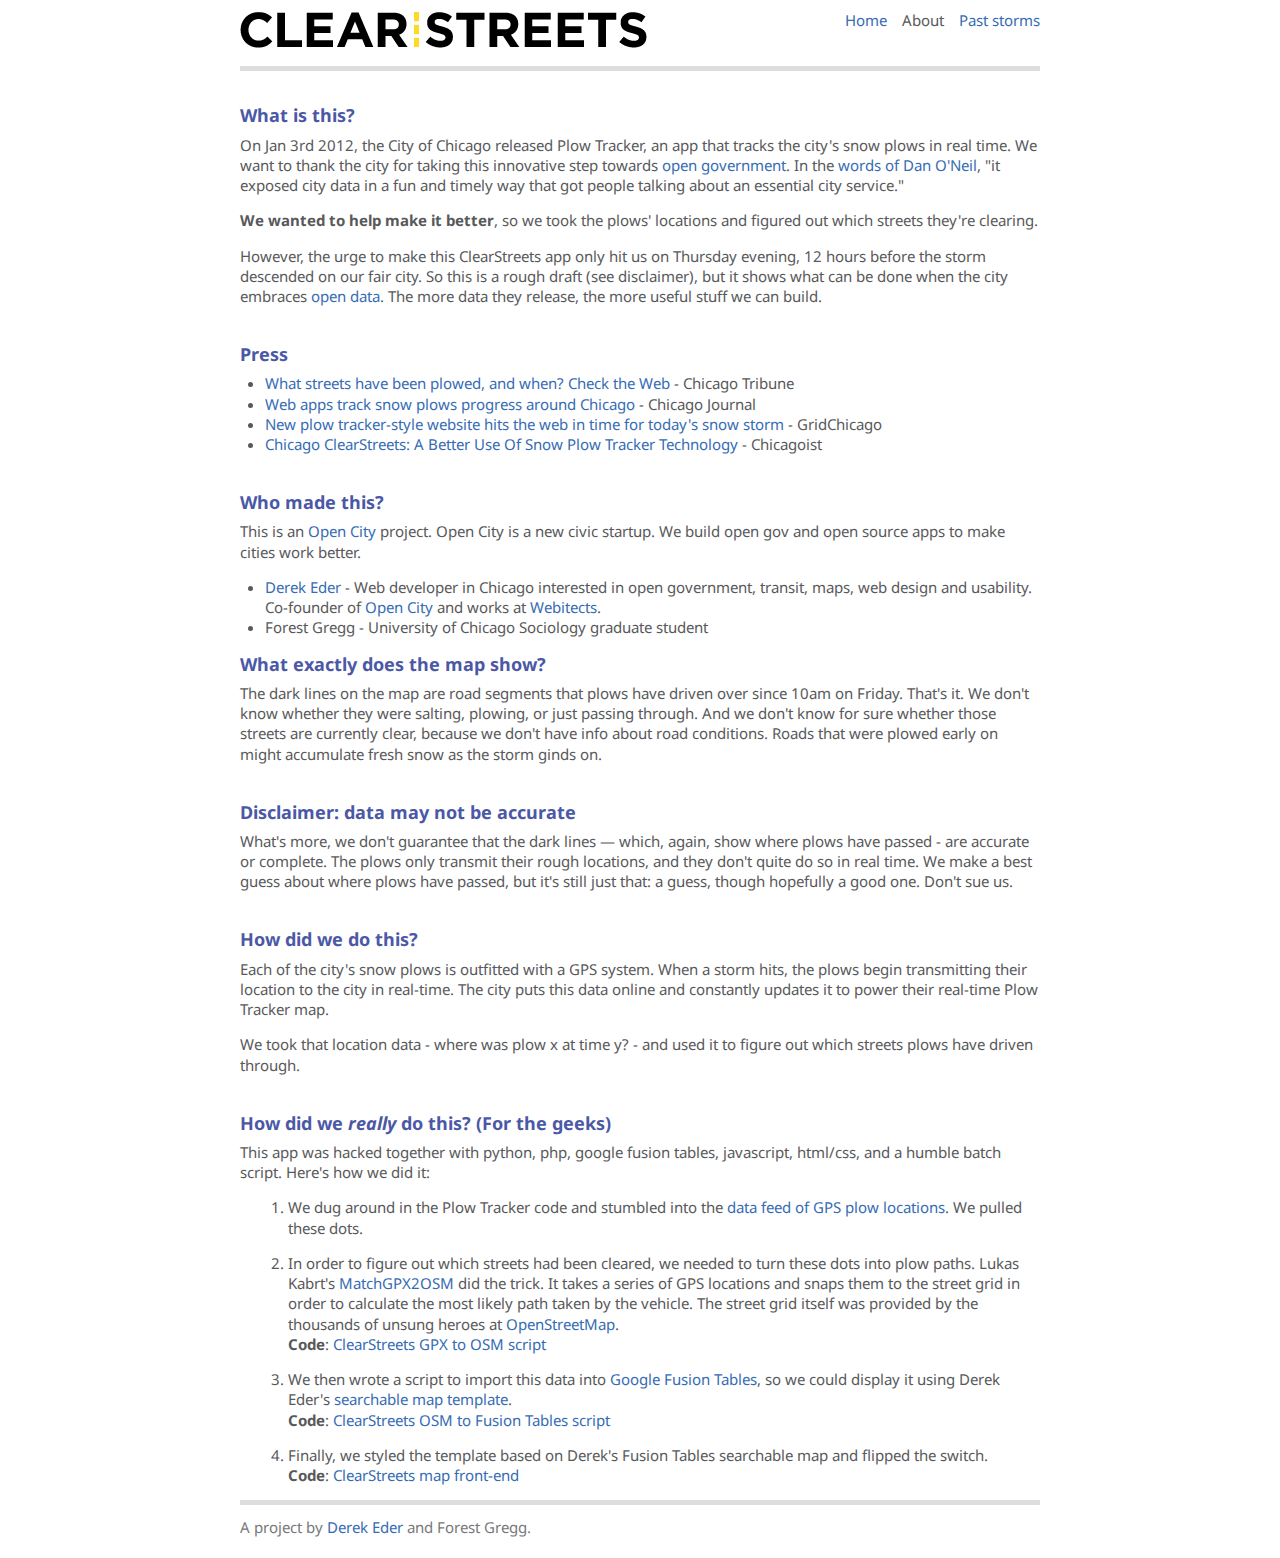
<file: about.html>
<!DOCTYPE html>
<html>
<head>
	<title>About - ClearStreets</title>
	<link href='styles/map.css' media='all' rel='stylesheet' type='text/css' /> 
	<script src="/source/analytics_lib.js" type="text/javascript"></script>
	<link href="images/favicon.ico" rel="shortcut icon" type="image/x-icon" />
</head>
<body>
	<div id="page"> 
		<div class='content-simple'>
			<div id='title'>
				<ul id='header-nav'>
					<li><a href="/">Home</a></li>
					<li>About</li>
					<li><a href='/past-storms.html'>Past storms</a></li>
				</ul>
			</div>
			<a href='/'><img src='/images/logo.png' alt='Chicago ClearStreets' /></a>
			<hr />
			<br>
			<h2 id="what-is-this">What is this?</h2>
			<p>On Jan 3rd 2012, the City of Chicago released Plow Tracker, an app that tracks the city's snow plows in real time. We want to thank the city for taking this innovative step towards <a href="http://radar.oreilly.com/2011/08/chicago-data-apps-open-government.html">open government</a>. In the <a href="http://gridchicago.com/2012/plow-tracker-not-ready-for-prime-time/#comment-410190320">words of Dan O'Neil</a>, "it exposed city data in a fun and timely way that got people talking about an essential city service." </p>
			<p><b>We wanted to help make it better</b>, so we took the plows' locations and figured out which streets they're clearing.</p> 
			<p>However, the urge to make this ClearStreets app only hit us on Thursday evening, 12 hours before the storm descended on our fair city. So this is a rough draft (see disclaimer), but it shows what can be done when the city embraces <a href="http://www.ascentstage.com/archives/2012/01/open-data-in-chicago/">open data</a>. The more data they release, the more useful stuff we can build.</p>
			<br>
			
			<h2>Press</h2>
			<ul>
			<li><a href='http://www.chicagotribune.com/news/ct-talk-snow-tracker-0121-20120121,0,4501133.story'>What streets have been plowed, and when? Check the Web</a> - Chicago Tribune</li>
			<li><a href="http://www.chicagojournal.com/News/01-20-2012/Web_apps_track_snow_plows_progress_around_Chicago">Web apps track snow plows progress around Chicago</a> - Chicago Journal</li>
			<li><a href='http://gridchicago.com/2012/new-plow-tracker-style-website-hits-the-web-in-time-for-todays-snow-storm/'>New plow tracker-style website hits the web in time for today's snow storm</a> - GridChicago</li>
			<li><a href='http://chicagoist.com/2012/01/20/clear_streets_a_better_use_of_snow.php#photo-1'>Chicago ClearStreets: A Better Use Of Snow Plow Tracker Technology</a> - Chicagoist</li>
			</ul>
			<br>
			
			<h2 id="who-made-this">Who made this?</h2>
			<p>This is an <a href='http://opencityapps.org'>Open City</a> project. Open City is a new civic startup. We build open gov and open source apps to make cities work better. </p>
			<ul>
			<li><a href=''>Derek Eder</a> - Web developer in Chicago interested in open government, transit, maps, web design and usability. Co-founder of <a href='http://opencityapps.org'>Open City</a> and works at <a href='http://webitects.com'>Webitects</a>.</li>
			<li>Forest Gregg - University of Chicago Sociology graduate student</li>
			</ul>
			<h2 id="what-data-is">What exactly does the map show?</h2>
			<p>The dark lines on the map are road segments that plows have driven over since 10am on Friday. That's it. We don't know whether they were salting, plowing, or just passing through. And we don't know for sure whether those streets are currently clear, because we don't have info about road conditions. Roads that were plowed early on might accumulate fresh snow as the storm ginds on.</p>	
			<br>	
			<h2 id="dont-sue-us">Disclaimer: data may not be accurate</h2>
			<p>What's more, we don't guarantee that the dark lines &mdash; which, again, show where plows have passed - are accurate or complete. The plows only transmit their rough locations, and they don't quite do so in real time. We make a best guess about where plows have passed, but it's still just that: a guess, though hopefully a good one. Don't sue us.</p>
			<br>
			<h2 id="how-does-it-work">How did we do this?</h2>
			<p>Each of the city's snow plows is outfitted with a GPS system. When a storm hits, the plows begin transmitting their location to the city in real-time. The city puts this data online and constantly updates it to power their real-time Plow Tracker map.</p> 
			<p>We took that location data - where was plow x at time y? - and used it to figure out which streets plows have driven through.</p>
			<br>
			<h2 id="how-does-it-really-work">How did we <i>really</i> do this? (For the geeks)</h2>
			<p>This app was hacked together with python, php, google fusion tables, javascript, html/css, and a humble batch script. Here's how we did it:</p>

			<ol>
			<li><p>We dug around in the Plow Tracker code and stumbled into the <a href='https://gisapps.cityofchicago.org/ArcGISRest/services/ExternalApps/operational/MapServer/38/query?f=json&where=OBJECTID%20is%20not%20null%20AND%20POSTING_TIME%20%3E%20SYSDATE-1%2F96&returnGeometry=true&spatialRel=esriSpatialRelIntersects&outFields=ADDRESS%2CPOSTING_TIME%2CASSET_NAME%2CASSET_TYPE%2COBJECTID'>data feed of GPS plow locations</a>. We pulled these dots.</p></li>

			<li><p>In order to figure out which streets had been cleared, we needed to turn these dots into plow paths. Lukas Kabrt's <a href="http://wiki.openstreetmap.org/wiki/Routing/Travel_Time_Analysis/MatchGPX2OSM">MatchGPX2OSM</a> did the trick. It takes a series of GPS locations and snaps them to the street grid in order to calculate the most likely path taken by the vehicle. The street grid itself was provided by the thousands of unsung heroes at <a href="http://www.openstreetmap.org/">OpenStreetMap</a>. <br /><strong>Code</strong>: <a href="https://github.com/open-city/clearstreets-gpx2osm">ClearStreets GPX to OSM script</a></p></li>

			<li><p>We then wrote a script to import this data into <a href="http://wiki.openstreetmap.org/wiki/Routing/Travel_Time_Analysis/MatchGPX2OSM">Google Fusion Tables</a>, so we could display it using Derek Eder's <a href="http://derekeder.com/searchable_map_template/">searchable map template</a>. <br /><strong>Code</strong>: <a href="https://github.com/open-city/clearstreets-osm-to-ft">ClearStreets OSM to Fusion Tables script</a></p></li>
			
			<li><p>Finally, we styled the template based on Derek's Fusion Tables searchable map and flipped the switch. <br /><strong>Code</strong>: <a href="https://github.com/open-city/clearstreets-web">ClearStreets map front-end</a></p></li>

		</ol>
		<hr />
		<p class='mute'>A project by <a href='http://derekeder.com'>Derek Eder</a> and Forest Gregg.</p>
		</div>
	</div>
</body>
</html>
</file>
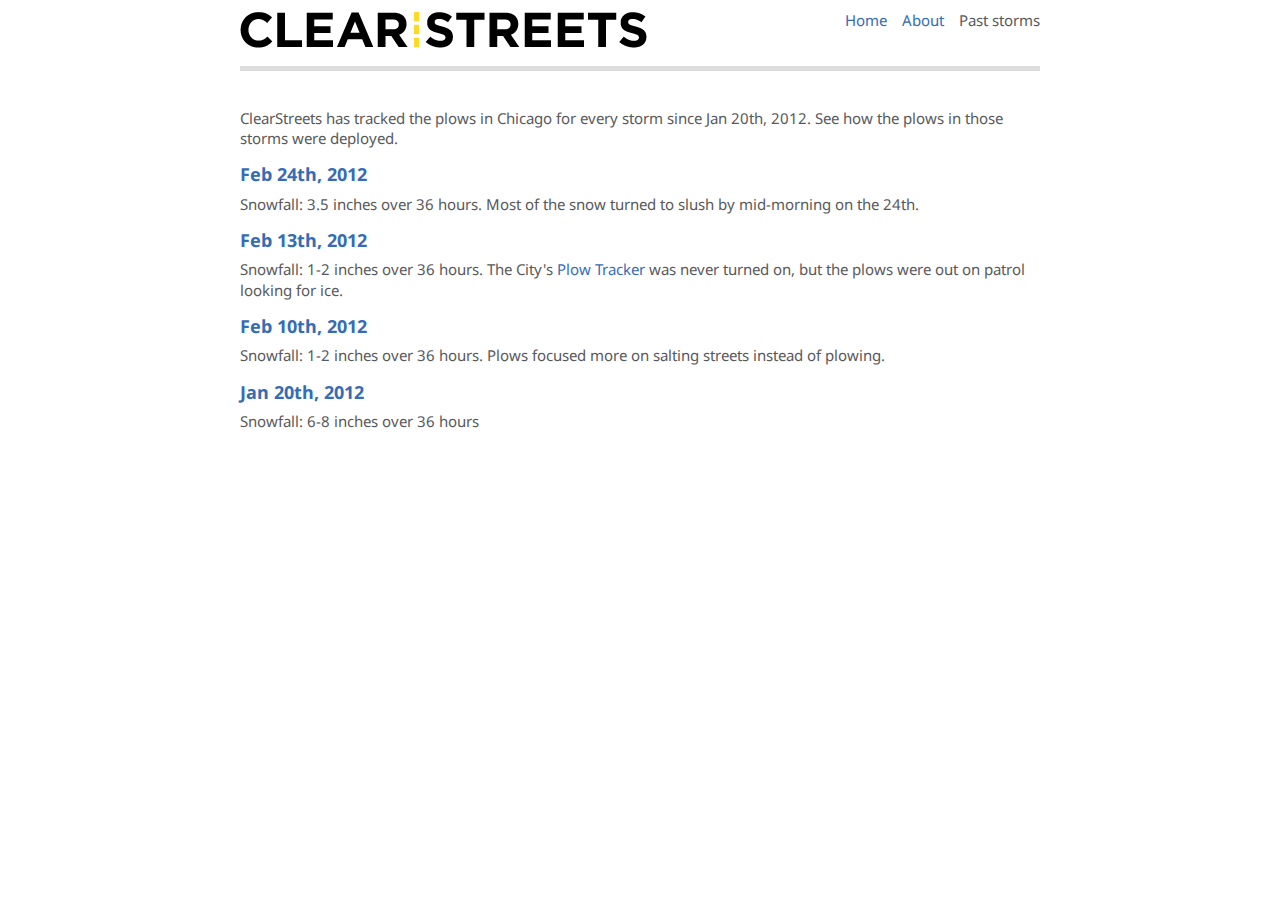
<file: past-storms.html>
<!DOCTYPE html>
<html>
<head>
	<title>Past Storms - ClearStreets</title>
	<link href='styles/map.css' media='all' rel='stylesheet' type='text/css' /> 
	<script src="/source/analytics_lib.js" type="text/javascript"></script>
	<link href="images/favicon.ico" rel="shortcut icon" type="image/x-icon" />
</head>
<body>
	<div id="page"> 
		<div class='content-simple'>
			<div id='title'>
				<ul id='header-nav'>
					<li><a href="/">Home</a></li>
					<li><a href='/about.html'>About</a></li>
					<li>Past storms</li>
				</ul>
			</div>
			<a href='/'><img src='/images/logo.png' alt='Chicago ClearStreets' /></a>
			<hr />
			<br>
			<p>ClearStreets has tracked the plows in Chicago for every storm since Jan 20th, 2012. See how the plows in those storms were deployed.</p>
			<h2><a href='/2012-2-24/'>Feb 24th, 2012</a></h2>
			<p>Snowfall: 3.5 inches over 36 hours. Most of the snow turned to slush by mid-morning on the 24th.</p>
			
			<h2><a href='/2012-2-13/'>Feb 13th, 2012</a></h2>
			<p>Snowfall: 1-2 inches over 36 hours. The City's <a href="http://www.cityofchicago.org/content/city/en/depts/mayor/iframe/plow_tracker.html">Plow Tracker</a> was never turned on, but the plows were out on patrol looking for ice.</p>
			
			<h2><a href='/2012-2-10/'>Feb 10th, 2012</a></h2>
			<p>Snowfall: 1-2 inches over 36 hours. Plows focused more on salting streets instead of plowing.</p>
			
			<h2><a href='/2012-1-20/'>Jan 20th, 2012</a></h2>
			<p>Snowfall: 6-8 inches over 36 hours</p>
			
		</div>
	</div>
</body>
</html>
</file>
<file: styles/map.css>
/*--------------------------------------------+
 | Site: Searchable Map	Template			  |
 | Part: Master styles                        |
 +--------------------------------------------*/

/* Imports
=====================================================================*/
@import url(https://fonts.googleapis.com/css?family=Droid+Sans:regular,bold);
@import "reset.css"; /* Reset styles */
@import "ie.css"; /* IE styles */


/* Fonts
======================================================================*/
body, input, select, textarea { font-family: "Droid Sans", Arial, sans-serif; }


/* Basics
======================================================================*/
a { color: #366cb3; text-decoration: none; }
a:hover { text-decoration: underline; }
address { font-style: normal; }
blockquote, dl, ol, p, table, ul { margin-bottom: 1em; font-size: 15px; }
body { height: 100%; color: #58595b; font-size: 16px; line-height: 1.35; padding: 0; margin: 0;}
cite, em { font-style: italic; }
dt { margin-top: 1.35em; }
dt:first-child { margin: 0; }
fieldset { border: 1px solid #ddd; margin-bottom: 2em; padding: 1em 1.5em; }
h1 { color: #4b58a6; font-size: 26px; font-weight: normal; line-height: 1.08; margin-bottom: 0.1em; margin-top: 0.3em; width: 65.5%; }
h1 span, h2 span, h3 span, h4 span { font-size: 15px; font-weight: normal; margin-left: 0.5em; }
h2 { color: #4b58a6; font-size: 18px; line-height: 1.3; margin-bottom: 7px; }
h2, h3, h4, h5, h6, strong { font-weight: bold; }
h3 { color: #4b58a6; margin-top: 0.25em; }
h4 { margin: 0.25em 0 0 0; padding: 0; }
hr { background: #ddd; border: 0; clear: both; color: #ddd; height: 5px; margin: .75em 0; }
html { height: 100%; }
img {padding-right: 15px; border: none; }
legend { background: #fff; color: #352f8e; font-size: 1.7em; margin: 0 0 0 -0.5em; padding: 0.1em 0.75em 0.1em; }
legend em { color: #777; font-size: 0.7em; font-style: normal; font-weight: normal; margin-left: 0.3em; }
ol { list-style: decimal; margin-left: 1.5em; }
ol ol { list-style: lower-alpha; }
select { padding: 0.1em 0.2em; }
sub { font-size: 10px; vertical-align: sub; }
sup { font-size: 10px; vertical-align: super; }
table { border-collapse: collapse; }
table p { margin: 0; }
td { vertical-align: top; }
thead th { font-size: 1em; padding: 0 0.4em 0.25em; }
ul { list-style: disc; margin-left: 0; }
ul ol li { background: none; padding: 0; }

/* Stock classes */
.l { float: left; }
.r { float: right; }
.num { text-align: right; }
ul.flat, ul.headlines { list-style: none; margin-left: 0; }
ul.flat li, ul.headlines li { background: none; margin: 0; padding: 0; }
ul.headlines li { margin-bottom: 10px; }


/* Core layout
======================================================================*/
.clear { clear: both; }
#frame { width: 100%; height: 100%; }
#page { clear: both; margin: auto; padding: 10px 20px 0 20px; height: 90%; }

/* Columns */
.c2l, .c2r { width: 48%; }
.c2l, .c3l, .c3m { float: left; }
.c2r, .c3r { float: right; }
.c3l { margin-right: 3%; }
.c3l, .c3m, .c3r { width: 31%; }
ul.c2l, ul.c2r { list-style: none; margin-left: 0; }
.col4 .col { float: left; margin-right: 1%; width: 24%; }

/* Content */
#content {
  height: 100%;
  background: #fff;
  border: 1px solid #dddddf;
  border-bottom: 1px solid #90b1dc;
  -moz-border-radius-topleft: 6px;
  -moz-border-radius-topright: 6px;
  -webkit-border-top-left-radius: 6px;
  -webkit-border-top-right-radius: 6px;
  padding: 25px;
}

.content-primary { float: right; padding-left: 10px; width: 70%; height: 95%; }
.content-secondary { float: left; width: 28%; }
.content-home { margin: auto; padding: 50px 0; width: 710px; }
.content-home h1 { width: 100%; }
.home-left { float: left; width: 180px; padding: 0 5px; }
.home-right { float: right; width: 500px; }

.content-simple { margin: auto; width: 800px; padding-bottom: 20px; } 
.content-simple  p { margin-top: .25em; font-size: 15px; }
.content-simple li { font-size: 15px; margin-left: 25px; }

	/* Full layout (no secondary content) */
	.full .content { background-image: none; }
	.full .content-primary { float: none; margin: 0 auto; padding-top: 1em; width: 100%; }
	.full .content-secondary { display: none; }
	
#map_canvas { height: 100%; width:100%; }
#map_canvas img { float: right; padding-bottom: 8px; }
#map_canvas h5 { clear: both; }

/* Muted text */
.mute { color: #77787b; font-size: 12px; }
p.mute { margin: 0; }

/* Text boxes */
  .ezpz-hint { color: #777; font-style: italic; }
  
  /* Header nav */
#header-nav { float: right; background: none; margin-bottom: 0.3em; padding: 0; margin: 0; list-style: none; }
#header-nav li { float: left; margin: 0 0 0 1em; white-space: nowrap; text-align: center; font-size: 15px; }

/* footer text */
.footer { color: #77787b; font-size: 12px; }
p.footer { margin-bottom: 0.4em; }

/* search */
input, select, textarea { color: #414042; font-size: 1em; }
textarea { height: 10em; }
#search { font-size: 16px; }
#search .txt { width: 100%; }
.input-addr { width: 70%; float: left; } 
.input-addr .txt { width: 100%; }
.input-radius { width: 28%; float: right; }

/* Options */
.options-h, .options-v { list-style: none; margin: 0 0 1em 0; padding: 0; }
td .options-h, td .options-v { margin: 0; }
.options-h input, .options-v input { margin-bottom: -0.05em; }
.options-h img { border-bottom: 3px solid #fff; padding: 5px; vertical-align: middle; }
.options-h li, .options-v li { background: none; clear: both; margin-bottom: 0.3em; padding: 0; }
.options-h li { display: inline; margin-right: 0.7em; white-space: nowrap; }
.options-v li { padding-left: 25px; text-indent: -25px; }
.options-v li p { margin: 0; text-indent: 0; }
.options-days li { margin-right: 0.1em; }

#amount-range, #year-range { margin: 0.5em 4em 0.5em 0.5em; width: 95%; }

#layer-button-projects { color: #FF6666; font-weight: bold; }
#layer-button-wards { color: #80B16A; font-weight: bold; }
#layer-button-districts { color: #3D85C6; font-weight: bold; }

.tagline { font-size: 15px; }

.btn {
  background: #4A7ABA;
  background-image: -moz-linear-gradient(top, #4A7ABA, #274976); /* FF */
  background-image: -webkit-gradient(linear,left top,left bottom,color-stop(0, #4A7ABA),color-stop(1, #274976)); /* Saf4+, Chrome */
  filter: progid:DXImageTransform.Microsoft.gradient(startColorStr='#4A7ABA', EndColorStr='#274976'); /* IE6,IE7 */
  -ms-filter: "progid:DXImageTransform.Microsoft.gradient(startColorStr='#4A7ABA', EndColorStr='#274976')"; /* IE8 */
  border: 1px solid #274976;
  color: #ffffff;
  font-weight: bold;
  border-radius: 6px;
  -moz-border-radius: 6px;
  -webkit-border-radius: 6px;
  padding: 0.3em 1.1em;
  margin-right: 0.5em;
  text-shadow: 1px 1px 1px #58595B;
}

.ui-slider-horizontal { height: 0.4em;}
.ui-slider .ui-slider-handle { height: 0.9em; width: 0.9em; }
.yellow { color: #cccc33; }

#label-yellow { color: #cccc33; }
#label-green { color: #60c660; }
#label-blue { color: #7575db; }
#label-purple { color: #cc66cc; }
#label-red { color: #d73e3e; }

#resultCount { float: right; font-weight: bold; font-size: 15px; margin-top: 8px; }
</file>
